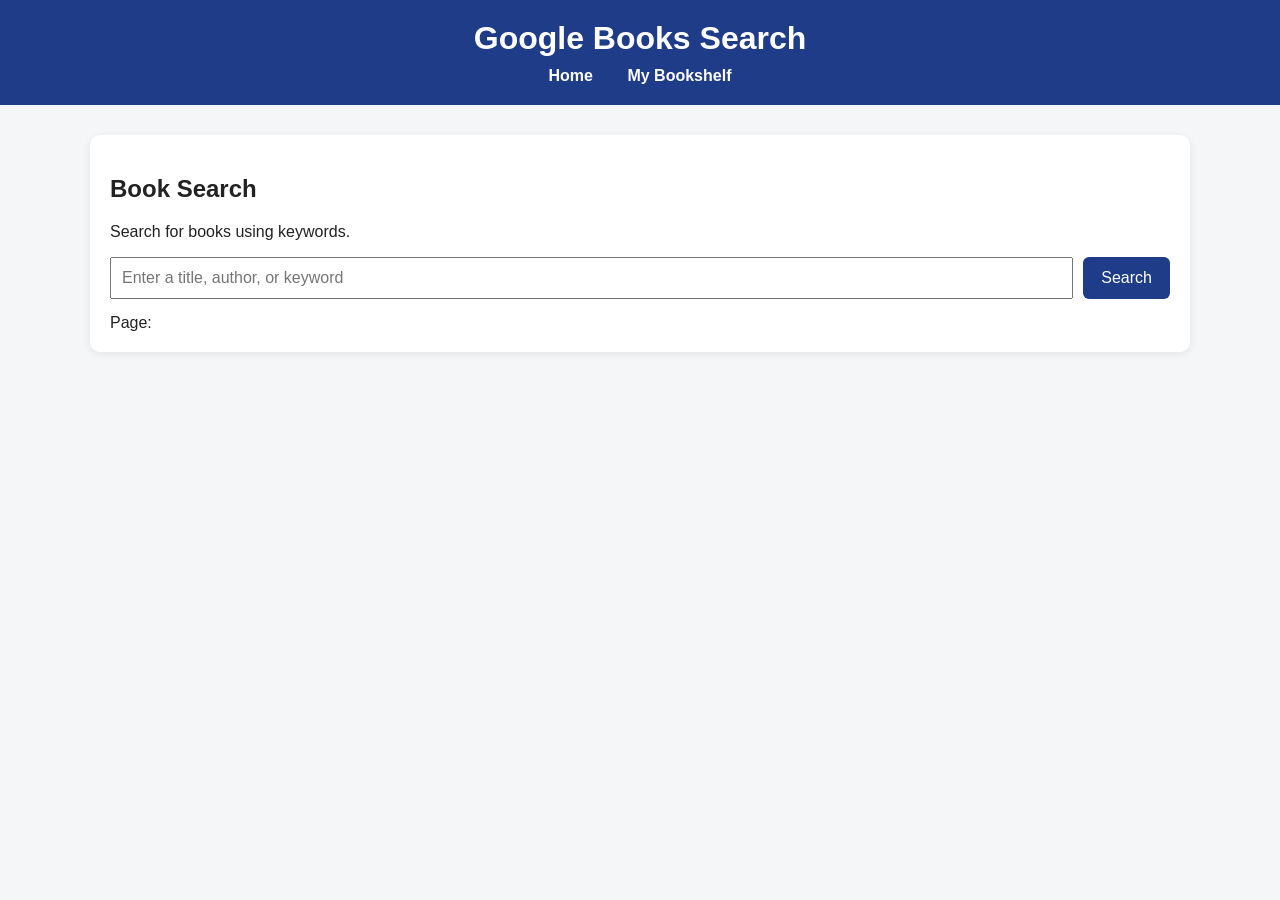
<file: index.html>
<!DOCTYPE html>
<html lang="en">
<head>
  <meta charset="UTF-8" />
  <meta name="viewport" content="width=device-width, initial-scale=1.0" />
  <title>Book Search | Milestone 2</title>
  <link rel="stylesheet" href="styles.css" />
  <script src="https://code.jquery.com/jquery-3.7.1.min.js"></script>
</head>
<body>
  <header>
    <h1>Google Books Search</h1>
    <nav>
      <a href="index.html">Home</a>
      <a href="bookshelf.html">My Bookshelf</a>
    </nav>
  </header>

  <main class="container">
    <section class="search-section">
      <h2>Book Search</h2>
      <p>Search for books using keywords.</p>

      <div class="search-bar">
        <input type="text" id="searchInput" placeholder="Enter a title, author, or keyword" />
        <button id="searchBtn">Search</button>
      </div>

      <div class="controls">
        <label for="pageSelect">Page:</label>
        <select id="pageSelect"></select>
      </div>
    </section>

    <section>
      <div id="message"></div>
      <div id="results" class="book-grid"></div>
    </section>
  </main>

  <script src="search.js"></script>
</body>
</html>
</file>
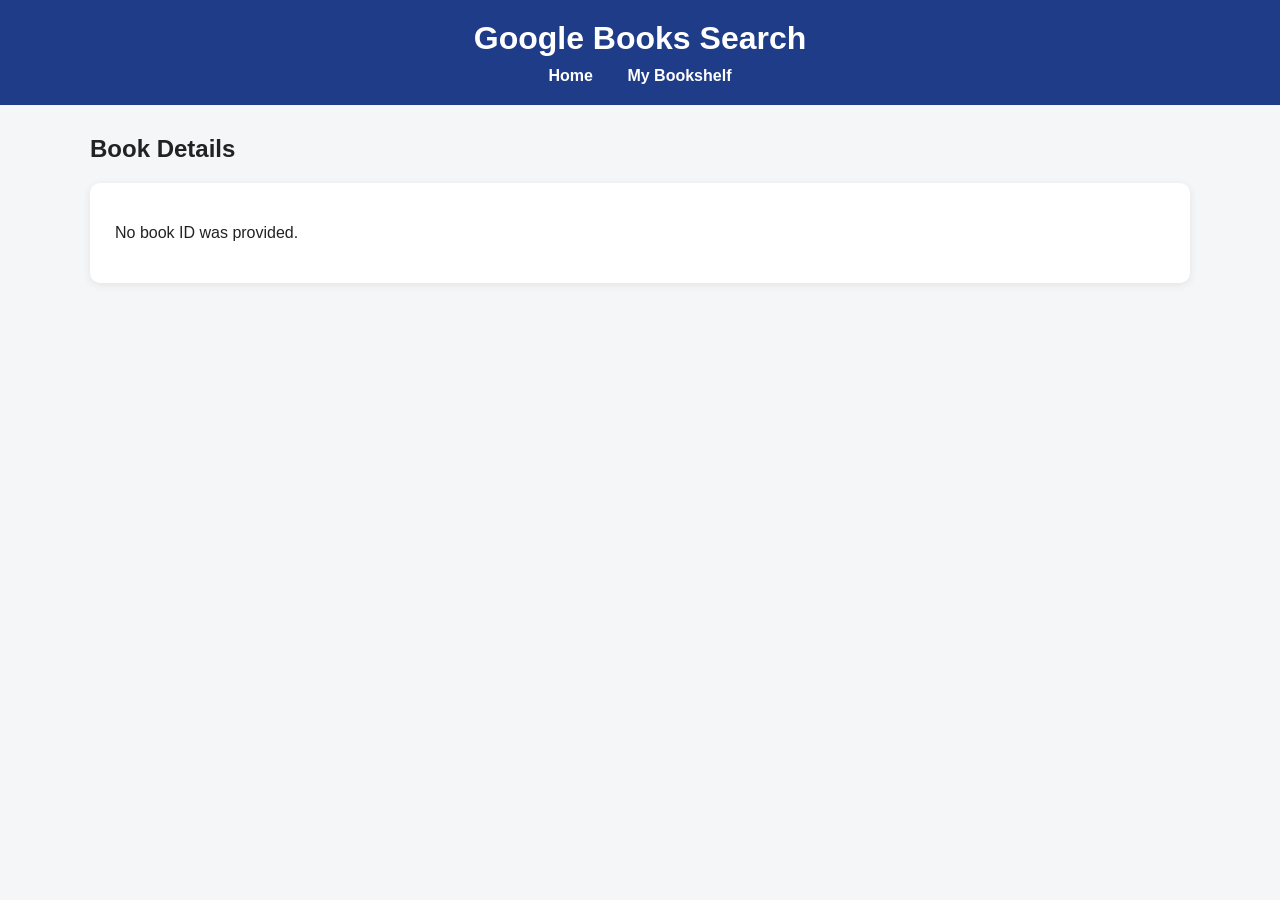
<file: details.html>
<!DOCTYPE html>
<html lang="en">
<head>
  <meta charset="UTF-8" />
  <meta name="viewport" content="width=device-width, initial-scale=1.0" />
  <title>Book Details | Milestone 2</title>
  <link rel="stylesheet" href="styles.css" />
  <script src="https://code.jquery.com/jquery-3.7.1.min.js"></script>
</head>
<body>
  <header>
    <h1>Google Books Search</h1>
    <nav>
      <a href="index.html">Home</a>
      <a href="bookshelf.html">My Bookshelf</a>
    </nav>
  </header>

  <main class="container">
    <section>
      <h2>Book Details</h2>
      <div id="bookDetails" class="details-card"></div>
    </section>
  </main>

  <script src="details.js"></script>
</body>
</html>
</file>
<file: styles.css>
* {
  box-sizing: border-box;
}

body {
  margin: 0;
  font-family: Arial, sans-serif;
  background-color: #f4f6f8;
  color: #222;
}

header {
  background-color: #1f3c88;
  color: white;
  padding: 20px;
  text-align: center;
}

header h1 {
  margin: 0 0 10px;
}

nav {
  margin-top: 10px;
}

nav a {
  color: white;
  text-decoration: none;
  margin: 0 15px;
  font-weight: bold;
}

nav a:hover {
  text-decoration: underline;
}

.container {
  width: 90%;
  max-width: 1100px;
  margin: 30px auto;
}

.search-section,
.details-card,
.book-card {
  background-color: white;
  border-radius: 10px;
  box-shadow: 0 2px 8px rgba(0, 0, 0, 0.08);
}

.search-section {
  padding: 20px;
  margin-bottom: 25px;
}

.search-bar {
  display: flex;
  gap: 10px;
  flex-wrap: wrap;
  margin-top: 15px;
}

.search-bar input {
  flex: 1;
  min-width: 240px;
  padding: 10px;
  font-size: 16px;
}

.search-bar button {
  padding: 10px 18px;
  font-size: 16px;
  cursor: pointer;
  border: none;
  background-color: #1f3c88;
  color: white;
  border-radius: 6px;
}

.search-bar button:hover {
  background-color: #16306d;
}

.controls {
  margin-top: 15px;
}

.controls select {
  padding: 8px;
  margin-left: 8px;
}

#message,
#bookshelfMessage {
  margin-bottom: 20px;
  font-weight: bold;
}

.book-grid {
  display: grid;
  grid-template-columns: repeat(auto-fit, minmax(220px, 1fr));
  gap: 20px;
}

.book-card {
  padding: 15px;
  text-align: center;
}

.book-card img {
  width: 128px;
  height: 190px;
  object-fit: cover;
  margin-bottom: 12px;
  border-radius: 4px;
}

.book-card h3 {
  font-size: 18px;
  margin: 10px 0;
}

.book-card a {
  color: #1f3c88;
  text-decoration: none;
}

.book-card a:hover {
  text-decoration: underline;
}

.book-card p {
  margin: 6px 0;
  font-size: 14px;
  color: #444;
}

.details-card {
  padding: 25px;
}

.details-layout {
  display: flex;
  flex-wrap: wrap;
  gap: 25px;
}

.details-images {
  flex: 1;
  min-width: 220px;
  text-align: center;
}

.details-images img {
  max-width: 220px;
  width: 100%;
  border-radius: 6px;
}

.details-info {
  flex: 2;
  min-width: 280px;
}

.details-info h2 {
  margin-top: 0;
}

.details-info p {
  line-height: 1.6;
}

.label {
  font-weight: bold;
}

.back-link {
  display: inline-block;
  margin-top: 20px;
  color: #1f3c88;
  text-decoration: none;
  font-weight: bold;
}

.back-link:hover {
  text-decoration: underline;
}
</file>
